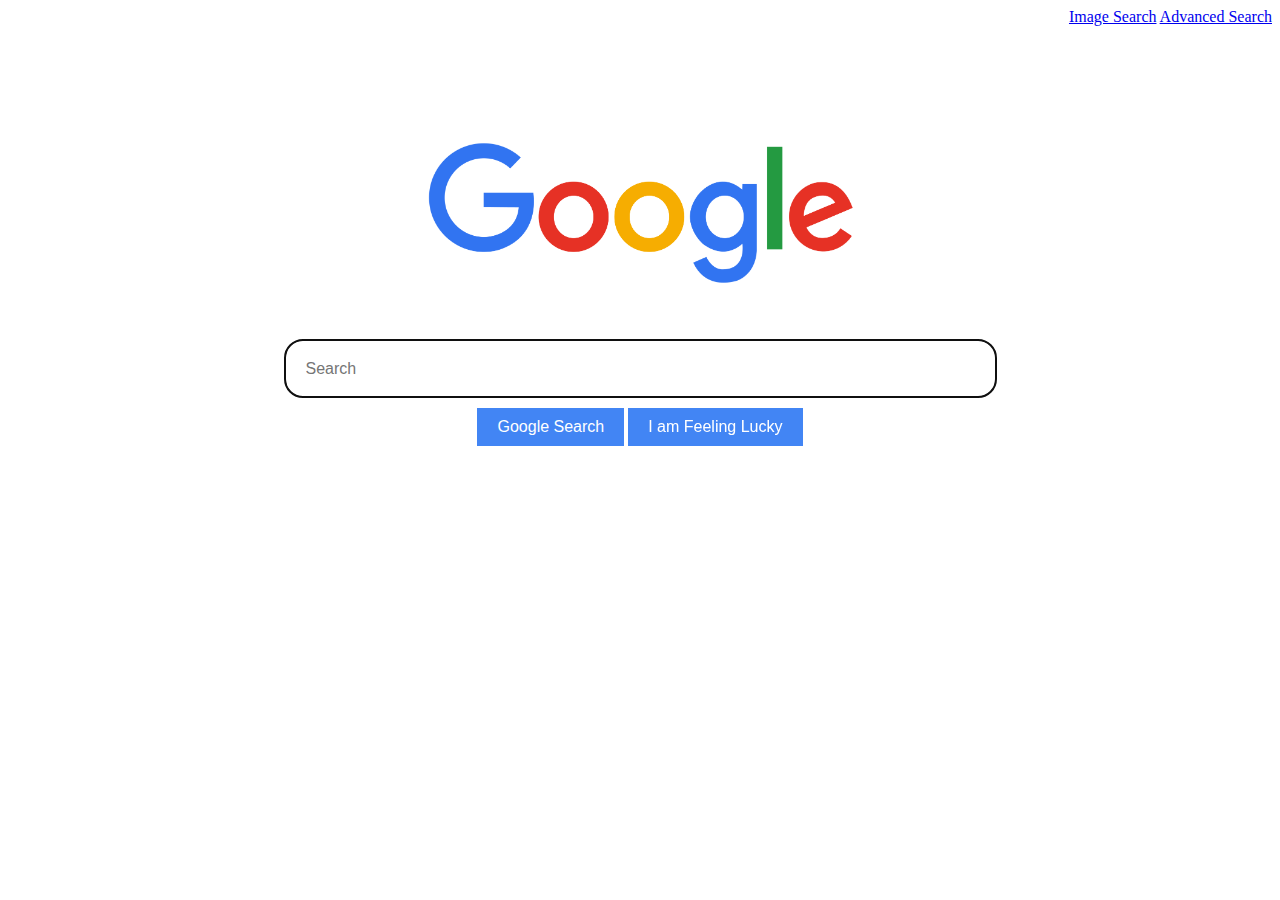
<file: index.html>
<!DOCTYPE html>
<html lang="en">
    <head>
        <title>Search</title>
        <link rel="stylesheet" href="style.css">
        <link href="https://cdn.jsdelivr.net/npm/bootstrap@5.3.0-alpha3/dist/css/bootstrap.min.css" rel="stylesheet" integrity="sha384-KK94CHFLLe+nY2dmCWGMq91rCGa5gtU4mk92HdvYe+M/SXH301p5ILy+dN9+nJOZ" crossorigin="anonymous">
    </head>
    <body>
        <div class="container">
            <div class="row">
                <div class="col top-right-links">
                    <!-- Links at the top right corner -->
                    <a href="image.html">Image Search</a>
                    <a href="advance.html">Advanced Search</a>
                </div>
            </div>
        </div>
        <br>
        <div class="container" id="imgi">
            <div class="row justify-content-center">
                <div class="col centered-image">
                    <div class="image">
                        <img src="Images/Google.png" alt="Your Image" class="img-fluid">
                    </div>   
                </div>
            </div>
        </div>
        <form action="https://www.google.com/search">
            <input type="text" name="q" id="ip1" placeholder="Search" autofocus="on"><br>
            <input type="submit" value="Google Search">
            <input type="submit" name="btnI" value="I am Feeling Lucky" class="button">
        </form>
        <script src="https://cdn.jsdelivr.net/npm/@popperjs/core@2.11.7/dist/umd/popper.min.js" integrity="sha384-zYPOMqeu1DAVkHiLqWBUTcbYfZ8osu1Nd6Z89ify25QV9guujx43ITvfi12/QExE" crossorigin="anonymous"></script>
        <script src="https://cdn.jsdelivr.net/npm/bootstrap@5.3.0-alpha3/dist/js/bootstrap.min.js" integrity="sha384-Y4oOpwW3duJdCWv5ly8SCFYWqFDsfob/3GkgExXKV4idmbt98QcxXYs9UoXAB7BZ" crossorigin="anonymous"></script>
    </body>
</html>
</file>
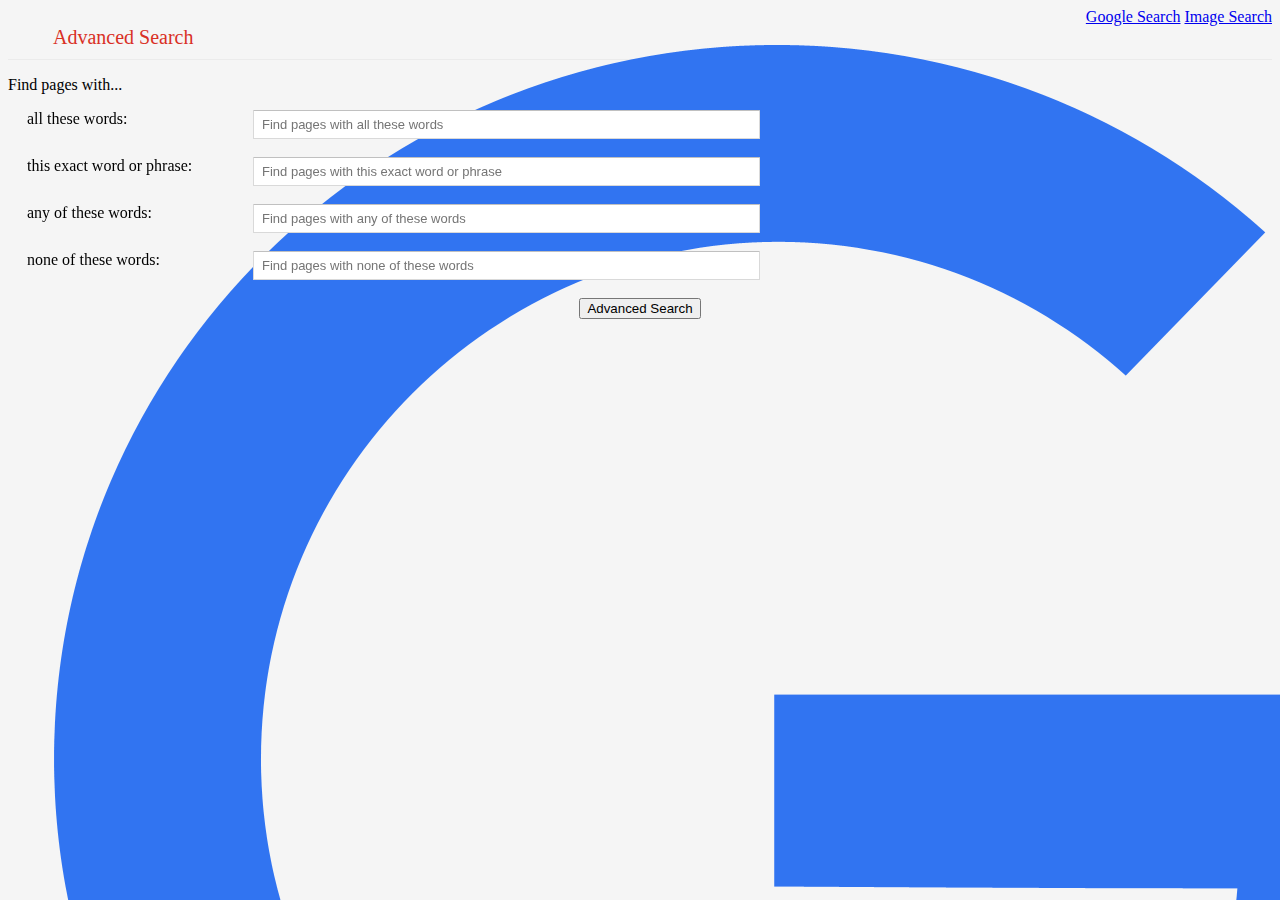
<file: advance.html>
<!DOCTYPE html>
<html lang="en">
<head>
    <meta charset="UTF-8">
    <meta name="viewport" content="width=device-width, initial-scale=1.0">
    <title>Google Advanced Search</title>
    <link rel="stylesheet" href="styleadv.css">
    <link href="https://cdn.jsdelivr.net/npm/bootstrap@5.3.0-alpha3/dist/css/bootstrap.min.css" rel="stylesheet" integrity="sha384-KK94CHFLLe+nY2dmCWGMq91rCGa5gtU4mk92HdvYe+M/SXH301p5ILy+dN9+nJOZ" crossorigin="anonymous">
</head>
<body>
    <div class="container">
        <div class="row">
            <div class="col left-aligned-image">
                <div class="image">
                    <img src="Images/Google.png" alt="Your Image" class="img-fluid">
                </div>
            </div>
            <div class="col top-right-links">
                <!-- Links at the top right corner -->
                <a href="index.html">Google Search</a>
                <a href="image.html">Image Search</a>
            </div>
        </div>
    </div>
    <div>
        <label id="label1">Advanced Search</label>
    </div>
    <div class="borderadv"></div>
    <form action="https://www.google.com/search" method="GET">
        <p>Find pages with...</p>
        <div class="txt">
            <div class="lab">
                <label for="control">all these words:</label>
            </div>
        </div>
        <div class="box">
            <input type="text" name="as_q" id="all-words" class="control" placeholder="Find pages with all these words">
        </div>
        <br>
        <div class="txt">
            <div class="lab">
                <label for="control">this exact word or phrase:</label>
            </div>
        </div>
        <div class="box">
            <input type="text" name="as_epq" id="exact-phrase" class="control" placeholder="Find pages with this exact word or phrase">
        </div>
        <br>
        <div class="txt">
            <div class="lab">
                <label for="control">any of these words:</label>
            </div>
        </div>
        <div class="box">
            <input type="text" name="as_oq" id="any-words" class="control" placeholder="Find pages with any of these words">
        </div>
        <br>
        <div class="txt">
            <div class="lab">
                <label for="control">none of these words:</label>
            </div>
        </div>
        <div class="box">
            <input type="text" name="as_eq" id="none-words" class="control" placeholder="Find pages with none of these words">
        </div>
        <br>
        <div class="button">
            <input type="submit" value="Advanced Search" class="btn btn-primary">
        </div>
        
    </form>
    <script src="https://cdn.jsdelivr.net/npm/@popperjs/core@2.11.7/dist/umd/popper.min.js" integrity="sha384-zYPOMqeu1DAVkHiLqWBUTcbYfZ8osu1Nd6Z89ify25QV9guujx43ITvfi12/QExE" crossorigin="anonymous"></script>
    <script src="https://cdn.jsdelivr.net/npm/bootstrap@5.3.0-alpha3/dist/js/bootstrap.min.js" integrity="sha384-Y4oOpwW3duJdCWv5ly8SCFYWqFDsfob/3GkgExXKV4idmbt98QcxXYs9UoXAB7BZ" crossorigin="anonymous"></script>
</body>
</html>
</file>
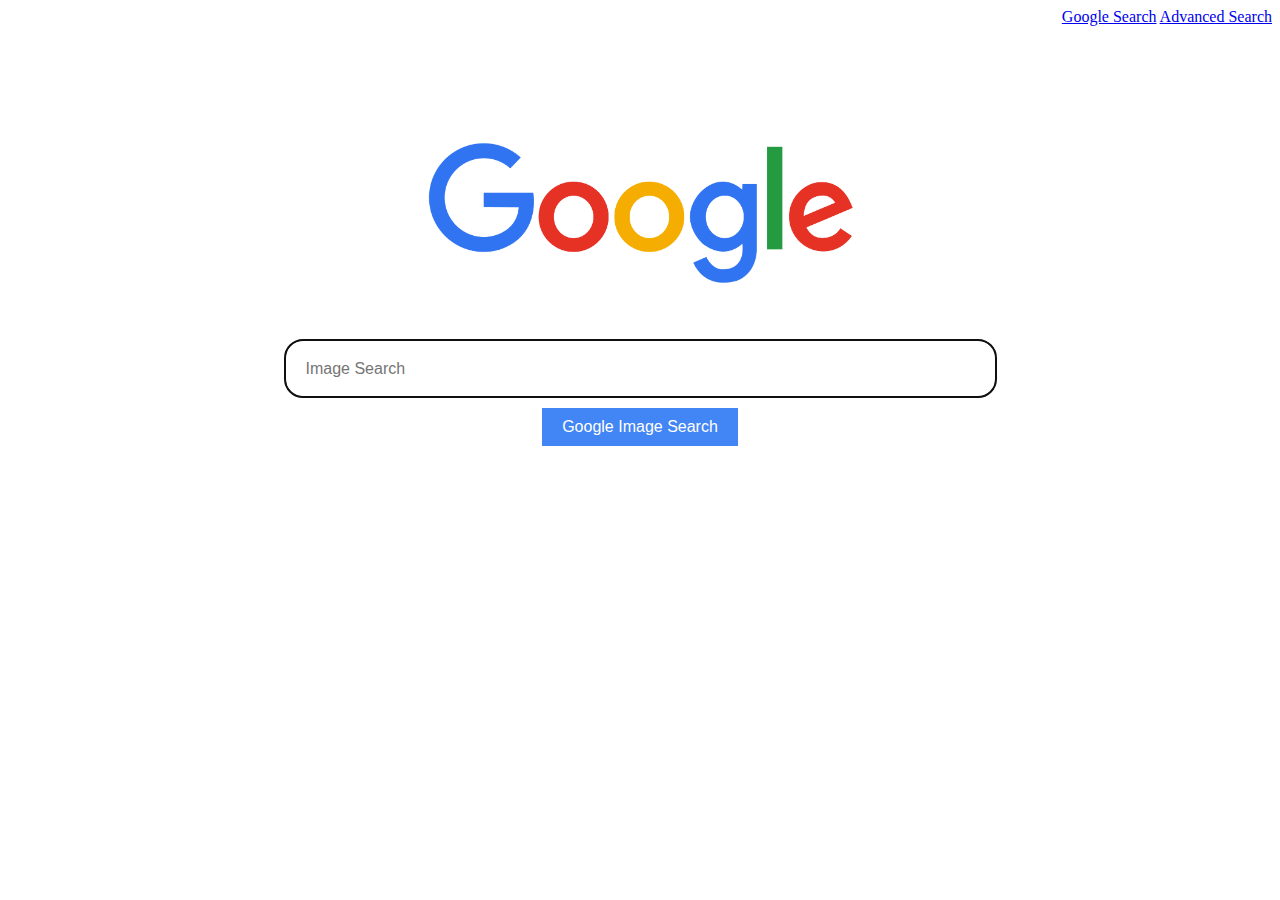
<file: image.html>
<!DOCTYPE html>
<html lang="en">
    <head>
        <title>Search</title>
        <link rel="stylesheet" href="style.css">
        <link href="https://cdn.jsdelivr.net/npm/bootstrap@5.3.0-alpha3/dist/css/bootstrap.min.css" rel="stylesheet" integrity="sha384-KK94CHFLLe+nY2dmCWGMq91rCGa5gtU4mk92HdvYe+M/SXH301p5ILy+dN9+nJOZ" crossorigin="anonymous">
    </head>
    <body>
        <div class="container">
            <div class="row">
                <div class="col top-right-links">
                    <!-- Links at the top right corner -->
                    <a href="index.html">Google Search</a>
                    <a href="advance.html">Advanced Search</a>
                </div>
            </div>
        </div>
        <br>
        <div class="container" id="imgi">
            <div class="row justify-content-center">
                <div class="col centered-image">
                    <div class="image">
                        <img src="Images/Google.png" alt="Your Image" class="img-fluid">
                    </div>   
                </div>
            </div>
        </div>
        <form action="http://images.google.com/images">
            <input type="text" name="q" id="ip1" placeholder="Image Search" autofocus="on"><br>
            <input type="submit" value="Google Image Search">
        </form>
        <script src="https://cdn.jsdelivr.net/npm/@popperjs/core@2.11.7/dist/umd/popper.min.js" integrity="sha384-zYPOMqeu1DAVkHiLqWBUTcbYfZ8osu1Nd6Z89ify25QV9guujx43ITvfi12/QExE" crossorigin="anonymous"></script>
        <script src="https://cdn.jsdelivr.net/npm/bootstrap@5.3.0-alpha3/dist/js/bootstrap.min.js" integrity="sha384-Y4oOpwW3duJdCWv5ly8SCFYWqFDsfob/3GkgExXKV4idmbt98QcxXYs9UoXAB7BZ" crossorigin="anonymous"></script>
    </body>
</html>
</file>
<file: style.css>
.top-right-links {
    text-align: right; /* Align the content to the right */
}
.image{
   width:431px;
   height:163px; 
}
.centered-image {
    display: flex;
    justify-content: center;
    align-items: center;
    height: 25vh; /* Optionally set a height to center vertically within the viewport */
  }
  #ip1 {
    border-radius: 18px;
    padding: 20px; 
    width: 669px;
    height: 15px;    
}
form {
    text-align: center;
    margin-top: 4px;
}
input[type="text"] {
    width: 300px;
    padding: 10px;
    font-size: 16px;
}
input[type="submit"] {
    padding: 10px 20px;
    font-size: 16px;
    background-color: #4285f4;
    color: #fff;
    border: none;
    cursor: pointer;
    margin-top: 10px;
}
.image img {
    max-width: 100%;
    height: auto;
}
#imgi{
    margin-top: 66px;
}
</file>
<file: styleadv.css>
.left-aligned-image {
    position:fixed; 
	top:15px; 
	left:0; 
    height:0px;
  }
  .top-right-links {
    text-align: right; /* Align the content to the right */
}
.image{
    width:95px;
    height:0px; 
 }
#label1{
    margin-top: 40px;
    margin-left: 45px; 
    color: #d93025;
    font-size:20px;
}
.borderadv {
    border-bottom: 1px solid #ebebeb;
    margin-top: 10px;
}
body{
    background-color: #f5f5f5;
}
.control {
    border-radius: 1px;
    border: 1px solid #d9d9d9;
    border-top: 1px solid #c0c0c0;
    font-size: 13px;
    height: 25px;
    padding: 1px 8px;
    width: 489px;
    left:245px;
    position: relative;
}
form {
    margin-top: 4px;
}
.txt{
    height:0px;
    position: relative;
    left:19px;
}
.button{
    text-align: center;
}
</file>
